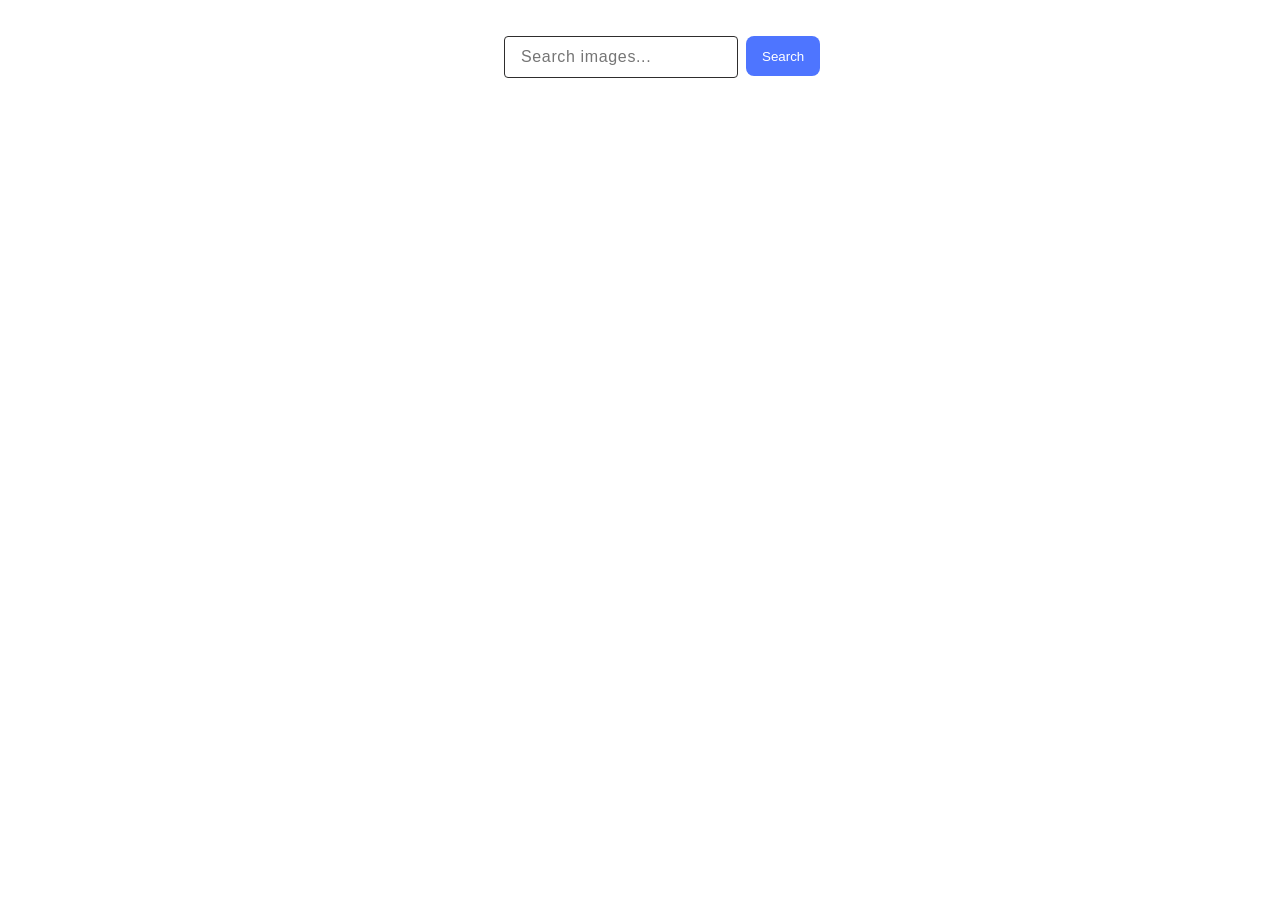
<file: src/index.html>
<!doctype html>
<html lang="en">
  <head>
    <meta charset="UTF-8" />
    <link rel="icon" type="image/svg+xml" href="/favicon.svg" />
    <meta name="viewport" content="width=device-width, initial-scale=1.0" />
    <title>Vanilla App Template</title>
    <link rel="stylesheet" href="./css/styles.css" />
  </head>
  <body>
    <form class="form">
      <label>
        <input
          type="text"
          name="search-text"
          placeholder="Search images..."
          required
        />
      </label>
      <button type="submit">Search</button>
    </form>

    <span class="loader"></span>

    <ul class="gallery"></ul>

    <button class="load-more hidden">Load more</button>

    <script type="module" src="./main.js"></script>
  </body>
</html>
</file>
<file: src/css/styles.css>
/**
  |============================
  | include css partials with
  | default @import url()
  |============================
*/
/* Common styles */
@import url('./reset.css');
@import url('./base.css');

.form {
  display: flex;
  flex-direction: row;
  margin: 36px auto;
  gap: 8px;
  width: 272px;
  height: 40px;
}

.form input[type="text"] {
  padding: 8px 16px;

  border-radius: 4px;
  font-family: "Montserrat", sans-serif;
  font-weight: 400;
  font-size: 16px;
  line-height: 1.5;
  letter-spacing: 0.04em;
  color: #808080;
  /* border: none; */
  border: 1px solid #2e2d2d;
  color: #808080;
}

.form input[type="text"]:focus {
  border-color: #4e75ff;
  outline: none;
}

.form input[type="text"]:placeholder::before {
  color: #1b1b1b;
}

button[type="submit"] {
  font-family: "Montserrat", sans-serif;
  color: #fff;
  border: none;
  border-radius: 8px;
  padding: 8px 16px;
  width: 91px;
  height: 40px;
  background: #4e75ff;
}

button[type="submit"]:hover {
  background: #6c8cff;
  cursor: pointer;
}

.loader {
  width: 48px;
  height: 48px;
  border-radius: 50%;
  position: fixed;
  top: 15%;
  left: 50%;
  transform: translate(-50%, -50%);
  animation: rotate 1s linear infinite;

  display: none;
}

.loader::before,
.loader::after {
  content: "";
  box-sizing: border-box;
  position: absolute;
  inset: 0px;
  border-radius: 50%;
  border: 5px solid #1b1919;
  animation: prixClipFix 2s linear infinite;
}

.loader::after {
  border-color: #FF3D00;
  animation: prixClipFix 2s linear infinite, rotate 0.5s linear infinite reverse;
  inset: 6px;
}

@keyframes rotate {
  0% {
    transform: rotate(0deg)
  }

  100% {
    transform: rotate(360deg)
  }
}

@keyframes prixClipFix {
  0% {
    clip-path: polygon(50% 50%, 0 0, 0 0, 0 0, 0 0, 0 0)
  }

  25% {
    clip-path: polygon(50% 50%, 0 0, 100% 0, 100% 0, 100% 0, 100% 0)
  }

  50% {
    clip-path: polygon(50% 50%, 0 0, 100% 0, 100% 100%, 100% 100%, 100% 100%)
  }

  75% {
    clip-path: polygon(50% 50%, 0 0, 100% 0, 100% 100%, 0 100%, 0 100%)
  }

  100% {
    clip-path: polygon(50% 50%, 0 0, 100% 0, 100% 100%, 0 100%, 0 0)
  }
}

.gallery {
  display: grid;
  grid-template-columns: repeat(3, 360px);
  gap: 24px;
  justify-content: center;
  margin-top: 32px;
}

.gallery-item {
  border: 1px solid #808080;
  background: #fff;
  transition: transform 250ms ease, box-shadow 250ms ease;
}

.gallery-item:hover {
  transform: scale(1.03);
  box-shadow: 0 4px 10px rgba(0, 0, 0, 0.15);
}

.gallery img {
  width: 100%;
  height: 200px;
  object-fit: cover;
  display: block;
  transition: transform 250ms ease;
}

.gallery-item:hover img {
  transform: scale(1.05);
}

.info {
  display: flex;
  justify-content: space-around;
  padding: 8px;
  font-family: "Montserrat", sans-serif;
  font-size: 12px;
  text-align: center;
}

.info p {
  display: flex;
  flex-direction: column;
  margin: 0;
}

.simple-lightbox {
  background: rgba(46, 47, 66, 0.8);
  transition: opacity 0.6s ease;
}

.hidden {
  display: none;
}

.loader {
  display: none;
}

.loader.active {
  display: block;
}

.load-more {
  margin: 36px auto;
  font-family: "Montserrat", sans-serif;
    color: #fff;
    border: none;
    border-radius: 8px;
    padding: 8px 16px;
    width: 125px;
    height: 40px;
    background: #4e75ff;
}

.load-more:hover {
  background: #6c8cff;
    cursor: pointer;
}
</file>
